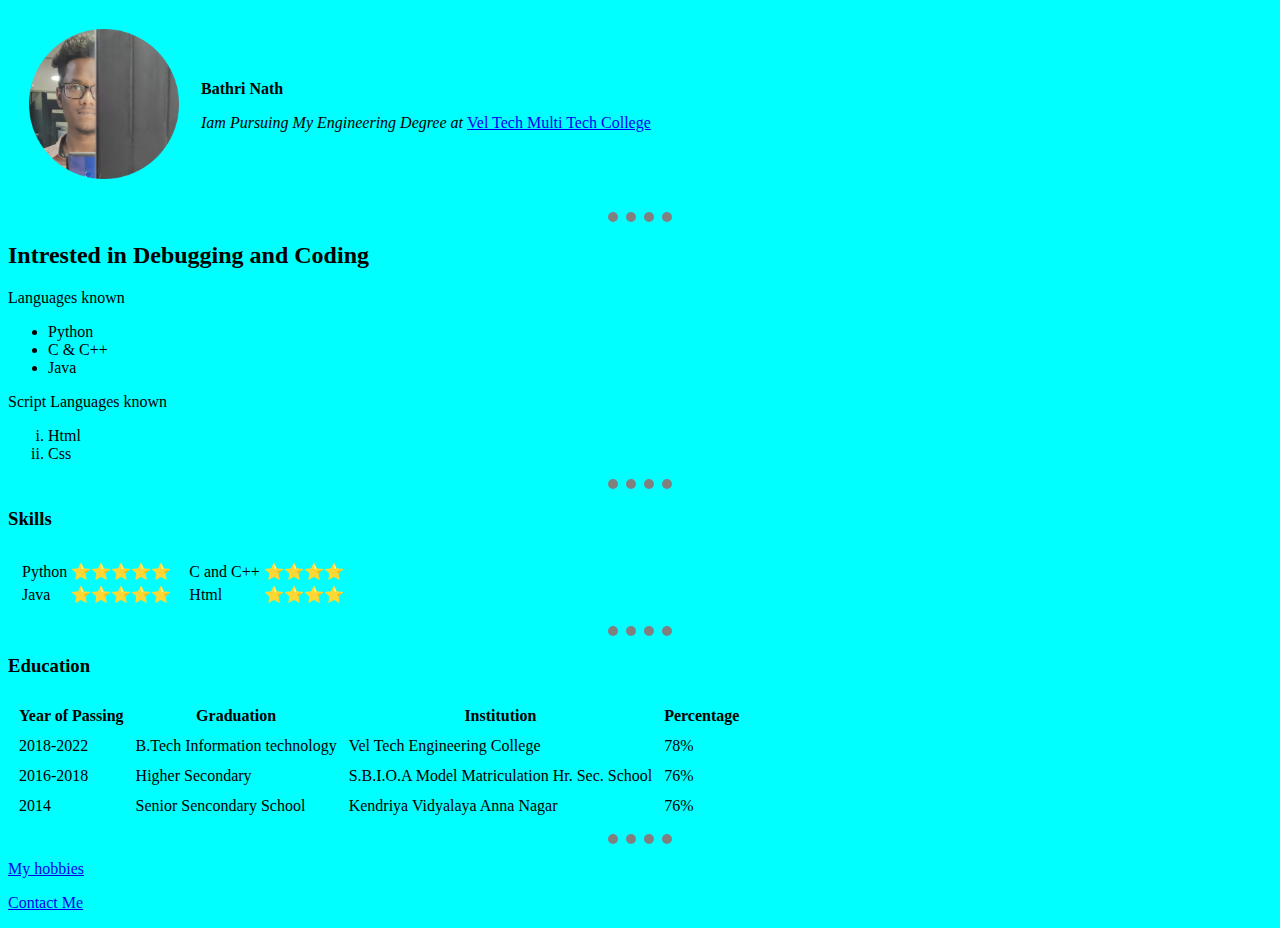
<file: index.html>
<!DOCTYPE html>
<html lang="en" dir="ltr">
  <head>
    <meta charset="utf-8">
    <title>My personal site</title>
    <link rel="Stylesheet" href="style.css"
  </head>
  <body>
    <table  cellspacing="20">
      <tr>
        <td><img src="circle-cropped (1).png" width="150" height="150" alt="My Photo"></td>
        <td><p><strong>Bathri Nath</strong></p>
        <p><i>Iam Pursuing My Engineering Degree at </i><a href="https://www.veltechmultitech.org/">Vel Tech Multi Tech College</a></p></td>
      </tr>
    </table>
    <hr>
    <h2><strong>Intrested in Debugging and Coding</strong></h2>
    <p>Languages known</p>
    <ul>
      <li>Python</li>
      <li>C & C++</li>
      <li>Java</li>
    </ul>
    <p>Script Languages known</p>
    <ol type="i">
      <li>Html</li>
      <li>Css</li>
    </ol>
    <hr>
    <h3>Skills</h3>
    <table cellspacing="10" >
      <tr>
        <td>
          <table>
            <tr>
              <td>Python</td>
              <td>⭐⭐⭐⭐⭐</td>
            </tr>
            <tr>
              <td>Java</td>
              <td>⭐⭐⭐⭐⭐</td>
            </tr>
          </table>
        </td>
        <td>
          <table>
            <tr>
              <td>C and C++</td>
              <td>⭐⭐⭐⭐</td>
            </tr>
            <tr>
              <td>Html</td>
              <td>⭐⭐⭐⭐</td>
            </tr>
          </table>
        </td>
      </tr>
    </table>
    <hr>
    <h3>Education</h3>
    <table cellspacing="10" >
      <thead>
        <th>Year of Passing</th>
        <th>Graduation</th>
        <th>Institution</th>
        <th>Percentage</th>
      </thead>
      <tbody>
        <tr>
          <td>2018-2022</td>
          <td> B.Tech Information technology</td>
          <td> Vel Tech Engineering College</td>
          <td> 78%</td>
        </tr>
        <tr>
          <td>2016-2018</td>
          <td> Higher Secondary </td>
          <td> S.B.I.O.A Model Matriculation Hr. Sec. School</td>
          <td> 76%</td>
        </tr>
        <tr>
          <td> 2014</td>
          <td> Senior Sencondary School</td>
          <td> Kendriya Vidyalaya Anna Nagar</td>
          <td>76%</td>
        </tr>
      </tbody>
    </table>
    <hr>
    <p><a href="hobbies.html">My hobbies</a></p>
    <p><a href="contact-me.html">Contact Me</a></p>
  </body>
</html>
</file>
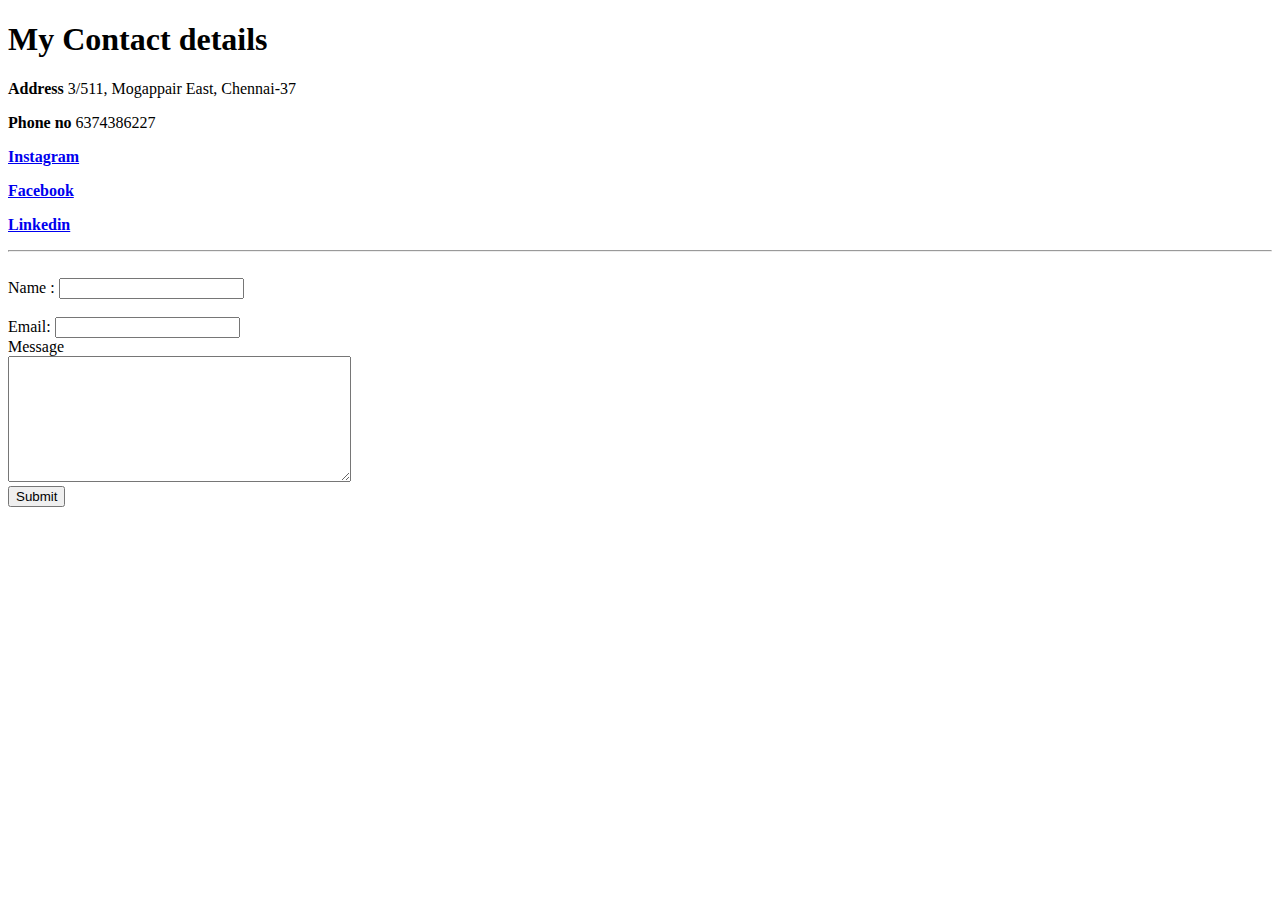
<file: contact-me.html>
<!DOCTYPE html>
<html lang="en" dir="ltr">
  <head>
    <meta charset="utf-8">
    <title></title>
  </head>
  <body>
    <h1>My Contact details</h1>
    <p><b>Address</b> 3/511, Mogappair East, Chennai-37 </p>
    <p><b>Phone no</b> 6374386227</p>
    <p><b><a href="https://www.instagram.com/20_._bathri/">Instagram</a></b></p>
    <p><b><a href="https://www.facebook.com/bathrinat/">Facebook</a></b></p>
    <p><a href="https://www.linkedin.com/in/bathri-nath-96ba0416b/"><b>Linkedin</a></b></p>
    <hr>
    <br>
    <form  action="mailto:rockseetha123@gmail.com" method="post" enctype="text/plain">
      <label>Name :</label>
      <input type="text" name="yourName" value=""><br><br>
      <label>Email: </label>
      <input type="email" name="yourMailid" value=""><br>
      <label>Message</label><br>
      <textarea name="yourMessage" rows="8" cols="40"></textarea><br>
      <input type="submit" name="">

    </form>
  </body>
</html>
</file>
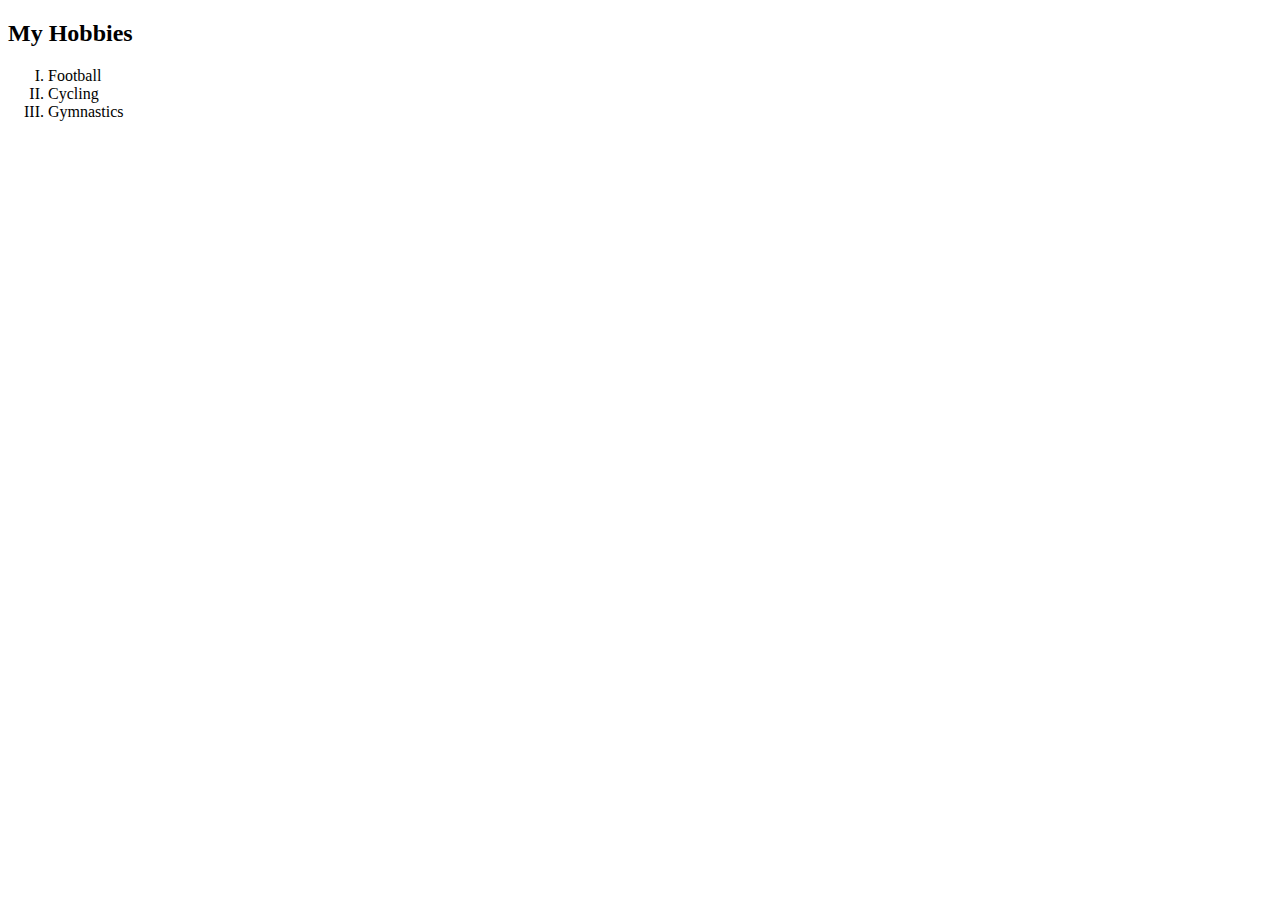
<file: hobbies.html>
<!DOCTYPE html>
<html lang="en" dir="ltr">
  <head>
    <meta charset="utf-8">
    <title></title>
  </head>
  <body>
    <h2>My Hobbies</h2>
    <ol type="I">
      <li>Football</li>
      <li>Cycling</li>
      <li>Gymnastics</li>
    </ol>

  </body>
</html>
</file>
<file: style.css>
body{
    background-color: aqua;
}
hr{
    border-style: none;
    border-top-style: dotted;
    border-color: grey;
    border-width: 10px;
    width: 5%;
}
</file>
